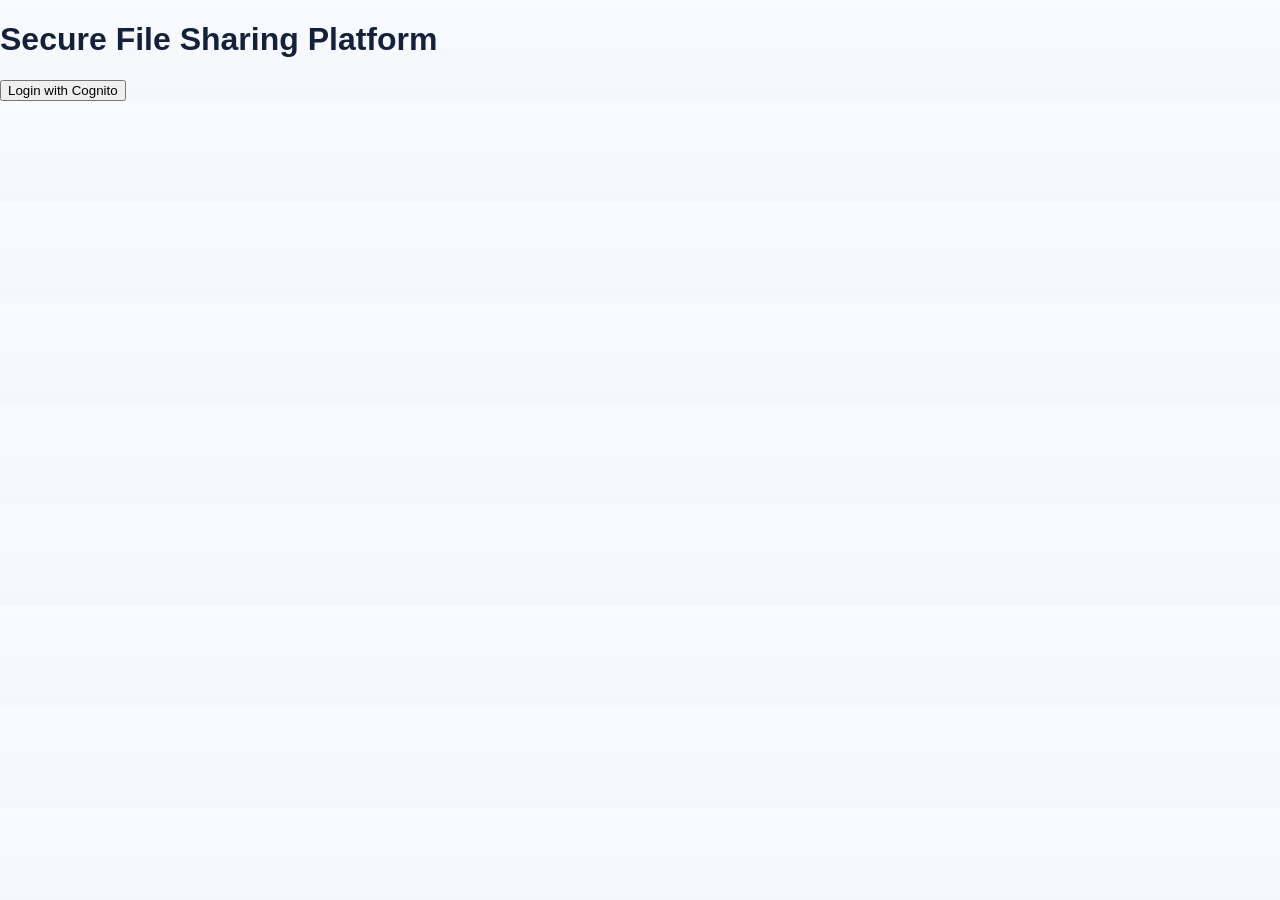
<file: frontend/index.html>
<!DOCTYPE html>
<html>
<head>
  <title>Secure File Sharing Platform</title>
  <link rel="stylesheet" href="styles.css" />
</head>
<body>

  <div class="container">
    <h1>Secure File Sharing Platform</h1>
    <button id="loginBtn">Login with Cognito</button>
  </div>

  <!--  ONLY PLACE YOU CONFIGURE -->
  <script>
    window.__APP_API_BASE_URL__ = "https://pwdnjn8eoc.execute-api.us-east-1.amazonaws.com/dev";
    window.__APP_COGNITO_DOMAIN__ = "https://us-east-1pk0uc9bpp.auth.us-east-1.amazoncognito.com";
    window.__APP_CLIENT_ID__ = "4a0ur20sutji38tg203lnbvvfn";
    window.__APP_REDIRECT_PATH__ = "/dashboard.html";
  </script>

  <script src="config.js"></script>

  <script>
    document.getElementById("loginBtn").addEventListener("click", () => {
      const url =
        `${APP_CONFIG.COGNITO_DOMAIN}/oauth2/authorize?response_type=token` +
        `&client_id=${APP_CONFIG.CLIENT_ID}` +
        `&redirect_uri=${encodeURIComponent(APP_CONFIG.REDIRECT_URI)}` +
        `&scope=openid+email+profile`;

      window.location.href = url;
    });
  </script>

</body>
</html>
</file>
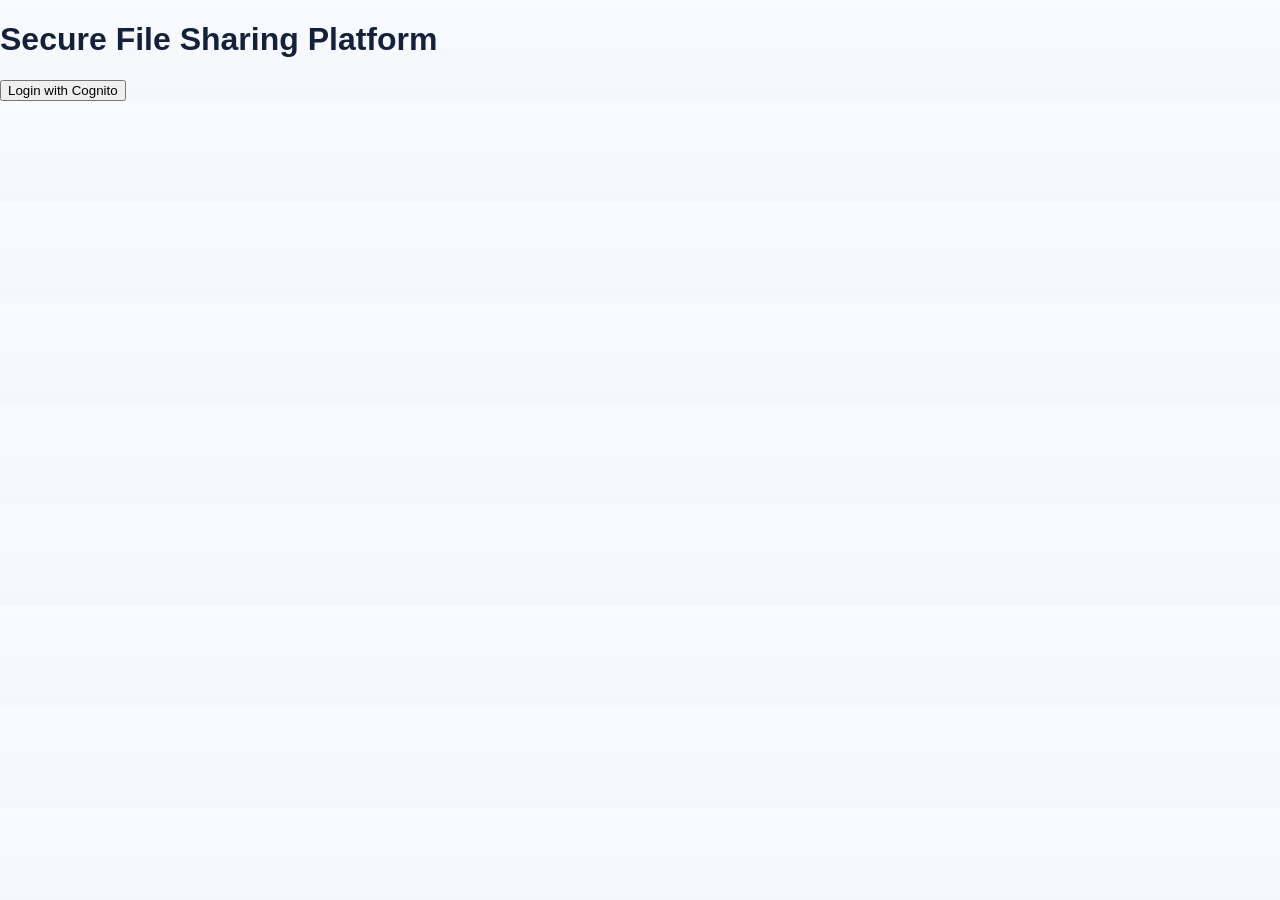
<file: frontend/dashboard.html>
<!DOCTYPE html>
<html>
<head>
  <title>Dashboard</title>
  <link rel="stylesheet" href="styles.css" />

  <script>
    (function () {
      const hash = window.location.hash.substring(1);
      const params = new URLSearchParams(hash);
      const idToken = params.get("id_token");

      if (idToken) {
        localStorage.setItem("id_token", idToken);
        history.replaceState(null, "", window.location.pathname);
      }
    })();
  </script>
</head>

<body>
  <div class="app-shell">
    <aside class="sidebar">
      <div class="brand-block">
        <div class="brand-badge">SF</div>
        <div>
          <h1 class="brand-title">Secure Files</h1>
          <p class="brand-subtitle">Cloud sharing dashboard</p>
        </div>
      </div>

      <div class="sidebar-card">
        <p class="sidebar-label">Upload Mode</p>
        <div class="mode-toggle">
          <label class="mode-option">
            <input type="radio" name="mode" checked onchange="setUploadMode(APP_CONFIG.UPLOAD_MODES.FILES)" />
            <span>Files</span>
          </label>

          <label class="mode-option">
            <input type="radio" name="mode" onchange="setUploadMode(APP_CONFIG.UPLOAD_MODES.FOLDER)" />
            <span>Folder</span>
          </label>
        </div>
      </div>

      <button class="logout-btn" onclick="logout()">Logout</button>
    </aside>

    <main class="main-content">
      <section class="hero-card">
        <div>
          <p class="eyebrow">Workspace</p>
          <h2 class="hero-title">Manage uploads, links, and shared folders</h2>
          <p class="hero-text">Upload files securely, create shareable links, and keep everything organized in one place.</p>
        </div>
      </section>

      <section class="grid-layout">
        <div class="card upload-card">
          <div class="card-header">
            <div>
              <p class="card-eyebrow">Uploader</p>
              <h3 class="card-title">Add files or folders</h3>
            </div>
          </div>

          <div id="fileUploadSection" class="upload-zone">
            <label class="upload-dropzone">
              <input type="file" id="fileInput" multiple onchange="previewFiles()" />
              <span class="upload-icon">↑</span>
              <span class="upload-main-text">Choose files</span>
              <span class="upload-sub-text">Select one or more files to upload</span>
            </label>
          </div>

          <div id="folderUploadSection" class="upload-zone" style="display:none;">
            <label class="upload-dropzone">
              <input type="file" id="folderInput" webkitdirectory multiple onchange="previewFolder()" />
              <span class="upload-icon">📁</span>
              <span class="upload-main-text">Choose folder</span>
              <span class="upload-sub-text">Upload a complete folder structure</span>
            </label>
          </div>

          <div class="form-grid">
            <div class="field-group">
              <label for="folderNameInput">Folder Name</label>
              <input id="folderNameInput" placeholder="Optional folder name" />
            </div>

            <div class="field-group expiry-grid">
              <div>
                <label for="expiryDays">Days</label>
                <input id="expiryDays" type="number" value="0" min="0" />
              </div>
              <div>
                <label for="expiryHours">Hours</label>
                <input id="expiryHours" type="number" value="1" min="0" />
              </div>
              <div>
                <label for="expiryMinutes">Minutes</label>
                <input id="expiryMinutes" type="number" value="0" min="0" />
              </div>
            </div>
          </div>

          <button class="primary-btn" onclick="uploadFile()">Upload</button>

          <div class="preview-panel">
            <div class="panel-header">
              <h4>Preview</h4>
              <span class="panel-count" id="previewCount">0 items</span>
            </div>
            <ul id="selectedFileList" class="preview-list"></ul>
          </div>
        </div>

        <div class="card files-card">
          <div class="card-header">
            <div>
              <p class="card-eyebrow">Library</p>
              <h3 class="card-title">My items</h3>
            </div>
            <button class="secondary-btn" onclick="loadFiles()">Refresh</button>
          </div>

          <ul id="fileList" class="file-list"></ul>
        </div>
      </section>
    </main>
  </div>

  <script>
    window.__APP_API_BASE_URL__ = "https://pwdnjn8eoc.execute-api.us-east-1.amazonaws.com/dev";
    window.__APP_COGNITO_DOMAIN__ = "https://us-east-1pk0uc9bpp.auth.us-east-1.amazoncognito.com";
    window.__APP_CLIENT_ID__ = "4a0ur20sutji38tg203lnbvvfn";
    window.__APP_REDIRECT_PATH__ = "/dashboard.html";
  </script>

  <script src="config.js"></script>
  <script src="script.js"></script>
</body>
</html>
</file>
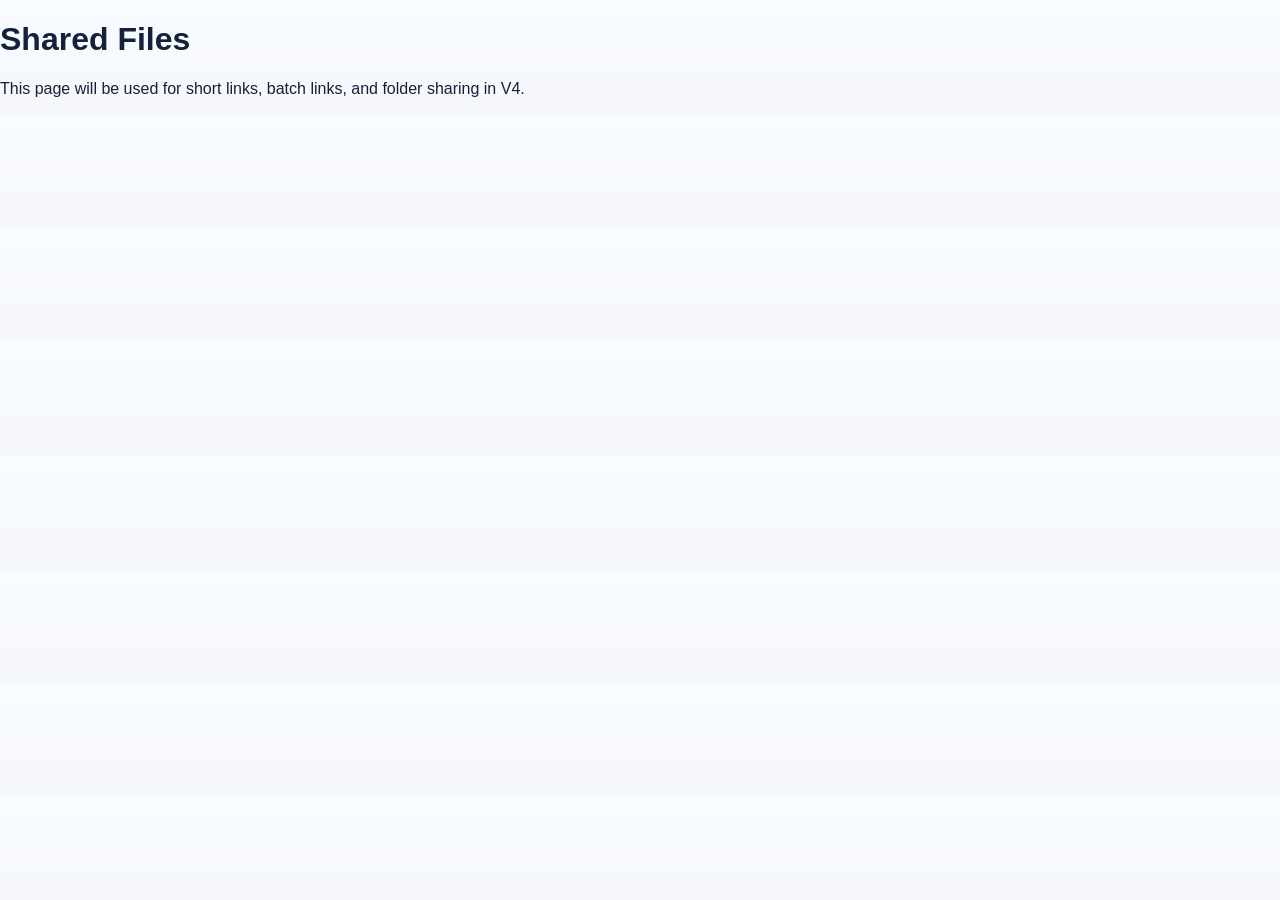
<file: frontend/shared.html>
<!DOCTYPE html>
<html>
<head>
  <title>Shared Files</title>
  <link rel="stylesheet" href="styles.css" />
</head>
<body>
  <div class="container">
    <h1>Shared Files</h1>
    <p>This page will be used for short links, batch links, and folder sharing in V4.</p>
  </div>
</body>
</html>
</file>
<file: frontend/styles.css>
:root {
  --bg: #f5f7fb;
  --panel: #ffffff;
  --panel-2: #f9fbff;
  --text: #14213d;
  --muted: #6b7280;
  --line: #e5e7eb;
  --primary: #2563eb;
  --primary-soft: #eaf2ff;
  --danger: #dc2626;
  --shadow: 0 10px 30px rgba(15, 23, 42, 0.08);
  --radius: 18px;
}

* {
  box-sizing: border-box;
}

body {
  margin: 0;
  font-family: Arial, sans-serif;
  background: linear-gradient(180deg, #f8fbff 0%, var(--bg) 100%);
  color: var(--text);
}

.app-shell {
  display: grid;
  grid-template-columns: 260px 1fr;
  min-height: 100vh;
}

.sidebar {
  background: #0f172a;
  color: white;
  padding: 28px 20px;
  display: flex;
  flex-direction: column;
  gap: 22px;
}

.brand-block {
  display: flex;
  gap: 14px;
  align-items: center;
}

.brand-badge {
  width: 48px;
  height: 48px;
  border-radius: 14px;
  background: linear-gradient(135deg, #3b82f6, #60a5fa);
  display: grid;
  place-items: center;
  font-weight: bold;
}

.brand-title {
  margin: 0;
  font-size: 20px;
}

.brand-subtitle {
  margin: 4px 0 0;
  font-size: 13px;
  color: #cbd5e1;
}

.sidebar-card {
  background: rgba(255, 255, 255, 0.06);
  border-radius: 16px;
  padding: 16px;
}

.sidebar-label {
  margin: 0 0 12px;
  font-size: 12px;
  text-transform: uppercase;
  letter-spacing: 0.08em;
  color: #cbd5e1;
}

.mode-toggle {
  display: flex;
  flex-direction: column;
  gap: 10px;
}

.mode-option {
  display: flex;
  align-items: center;
  gap: 10px;
  font-size: 14px;
}

.logout-btn {
  margin-top: auto;
  border: 0;
  background: rgba(255, 255, 255, 0.1);
  color: white;
  padding: 12px 14px;
  border-radius: 12px;
  cursor: pointer;
}

.main-content {
  padding: 28px;
}

.hero-card {
  background: linear-gradient(135deg, #dbeafe, #eff6ff);
  border-radius: 24px;
  padding: 26px;
  box-shadow: var(--shadow);
}

.eyebrow,
.card-eyebrow {
  margin: 0 0 6px;
  text-transform: uppercase;
  letter-spacing: 0.08em;
  font-size: 12px;
  color: var(--muted);
}

.hero-title,
.card-title {
  margin: 0;
}

.hero-title {
  font-size: 28px;
  line-height: 1.2;
}

.hero-text {
  margin: 10px 0 0;
  color: #334155;
  max-width: 760px;
}

.grid-layout {
  display: grid;
  grid-template-columns: 1.05fr 1fr;
  gap: 24px;
  margin-top: 24px;
}

.card {
  background: var(--panel);
  border-radius: var(--radius);
  padding: 22px;
  box-shadow: var(--shadow);
}

.card-header,
.panel-header {
  display: flex;
  align-items: center;
  justify-content: space-between;
}

.upload-zone {
  margin-top: 16px;
}

.upload-dropzone {
  display: flex;
  flex-direction: column;
  align-items: center;
  gap: 6px;
  border: 2px dashed #bfdbfe;
  background: var(--panel-2);
  padding: 26px 18px;
  border-radius: 16px;
  cursor: pointer;
  text-align: center;
}

.upload-dropzone input {
  display: none;
}

.upload-icon {
  font-size: 28px;
}

.upload-main-text {
  font-weight: 700;
}

.upload-sub-text {
  color: var(--muted);
  font-size: 14px;
}

.form-grid {
  display: grid;
  grid-template-columns: 1fr;
  gap: 16px;
  margin-top: 18px;
}

.field-group label {
  display: block;
  margin-bottom: 6px;
  font-size: 13px;
  color: var(--muted);
}

.field-group input {
  width: 100%;
  border: 1px solid var(--line);
  border-radius: 12px;
  padding: 10px 12px;
  outline: none;
  background: white;
}

.expiry-grid {
  display: grid;
  grid-template-columns: repeat(3, 1fr);
  gap: 12px;
}

.primary-btn,
.secondary-btn,
.file-action-btn,
.delete-btn,
.preview-remove-btn {
  border: 0;
  border-radius: 12px;
  cursor: pointer;
  font-weight: 600;
}

.primary-btn {
  margin-top: 18px;
  background: var(--primary);
  color: white;
  padding: 12px 18px;
}

.secondary-btn {
  background: var(--primary-soft);
  color: var(--primary);
  padding: 10px 14px;
}

.preview-panel {
  margin-top: 22px;
  border: 1px solid var(--line);
  border-radius: 16px;
  padding: 16px;
  background: #fcfdff;
}

.panel-header h4 {
  margin: 0;
}

.panel-count {
  font-size: 13px;
  color: var(--muted);
}

.preview-list,
.file-list {
  list-style: none;
  margin: 14px 0 0;
  padding: 0;
}

.preview-item,
.file-row {
  display: flex;
  align-items: center;
  justify-content: space-between;
  gap: 12px;
  border: 1px solid var(--line);
  background: white;
  border-radius: 14px;
  padding: 12px 14px;
  margin-bottom: 10px;
}

.preview-item-left,
.file-row-left {
  min-width: 0;
}

.preview-name,
.file-title {
  font-weight: 600;
  word-break: break-word;
}

.preview-meta,
.file-subtitle {
  margin-top: 4px;
  color: var(--muted);
  font-size: 13px;
  word-break: break-word;
}

.preview-remove-btn {
  background: #fee2e2;
  color: var(--danger);
  padding: 9px 12px;
}

.file-row-right {
  display: flex;
  align-items: center;
  gap: 8px;
  flex-wrap: wrap;
}

.file-action-btn {
  background: var(--primary-soft);
  color: var(--primary);
  padding: 9px 12px;
}

.delete-btn {
  background: #fee2e2;
  color: var(--danger);
  padding: 9px 12px;
}

.folder-row {
  background: linear-gradient(180deg, #f8fbff, #ffffff);
}

.empty-state {
  border: 1px dashed var(--line);
  border-radius: 14px;
  padding: 16px;
  color: var(--muted);
  text-align: center;
  background: #fbfdff;
}

@media (max-width: 980px) {
  .app-shell {
    grid-template-columns: 1fr;
  }

  .sidebar {
    border-bottom-left-radius: 24px;
    border-bottom-right-radius: 24px;
  }

  .grid-layout {
    grid-template-columns: 1fr;
  }
}

@media (max-width: 640px) {
  .main-content {
    padding: 18px;
  }

  .hero-title {
    font-size: 22px;
  }

  .expiry-grid {
    grid-template-columns: 1fr;
  }

  .preview-item,
  .file-row {
    flex-direction: column;
    align-items: stretch;
  }

  .file-row-right {
    justify-content: flex-start;
  }
}
</file>
